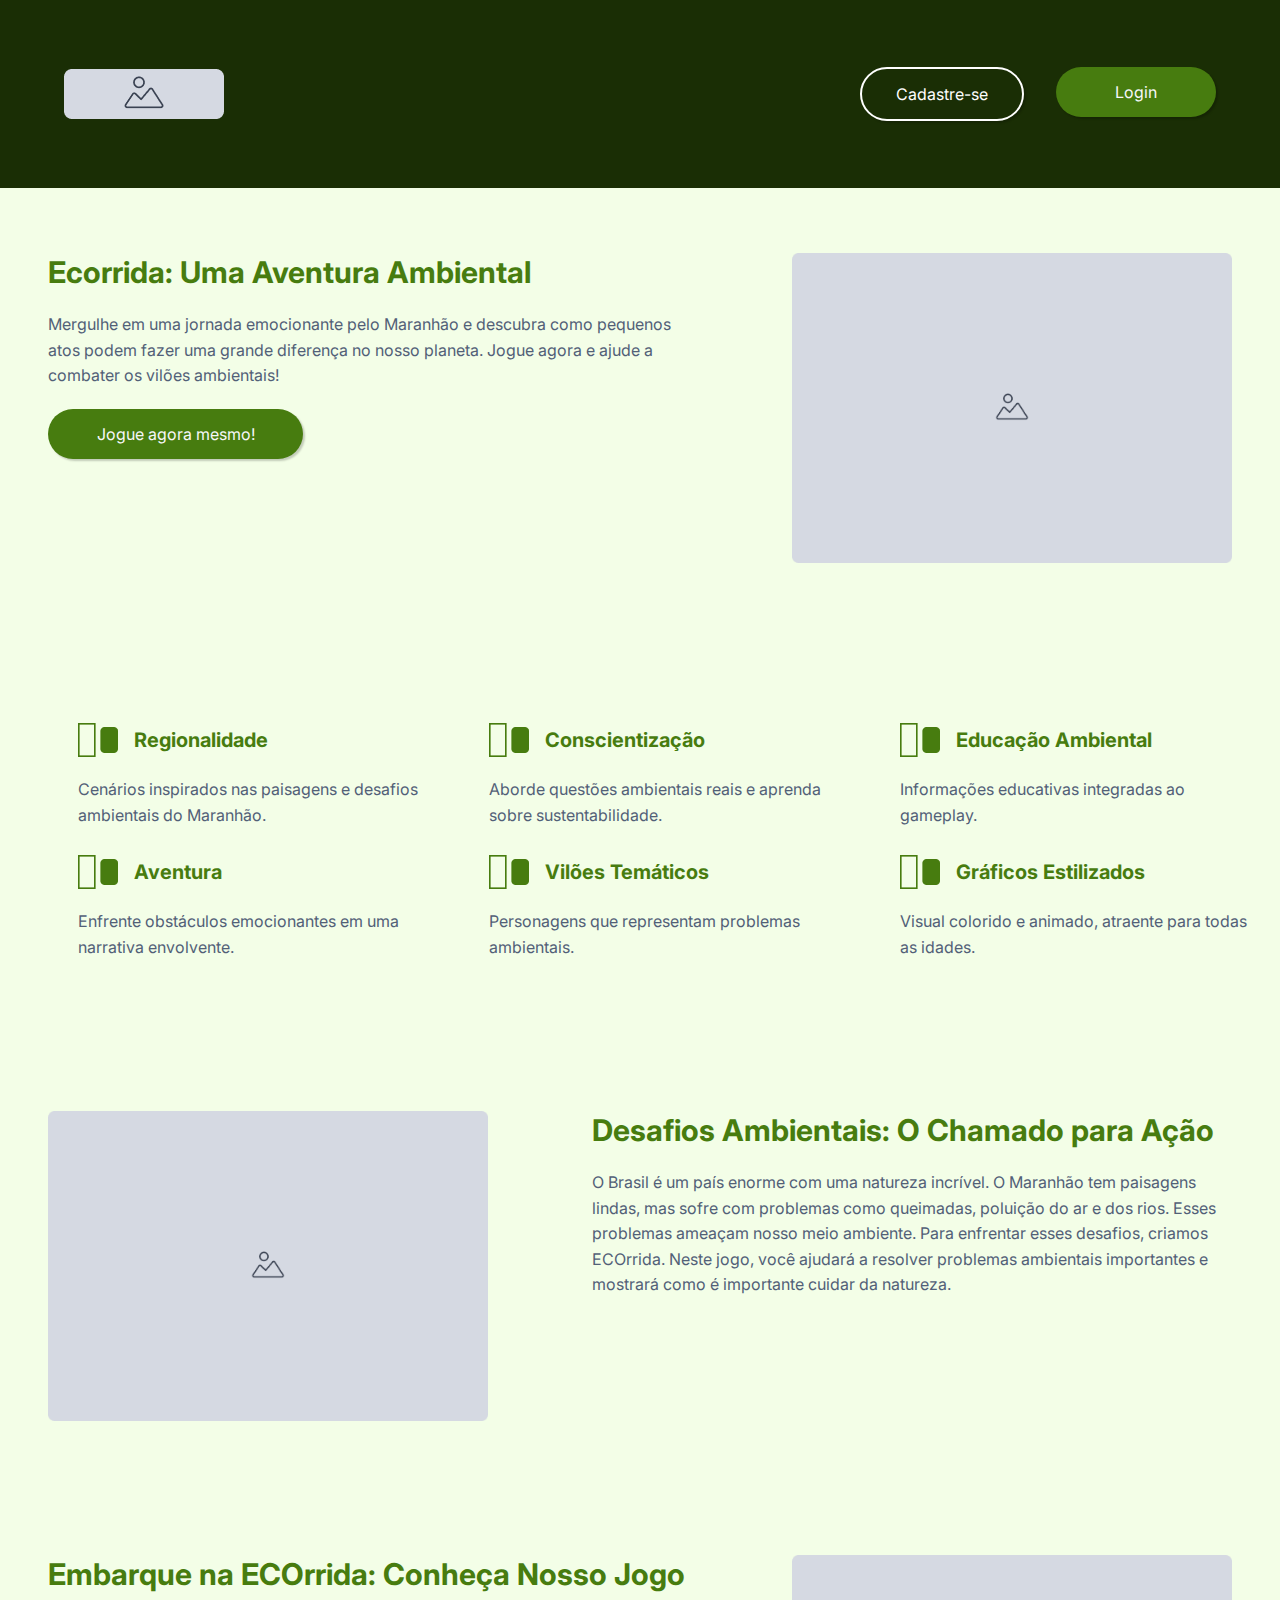
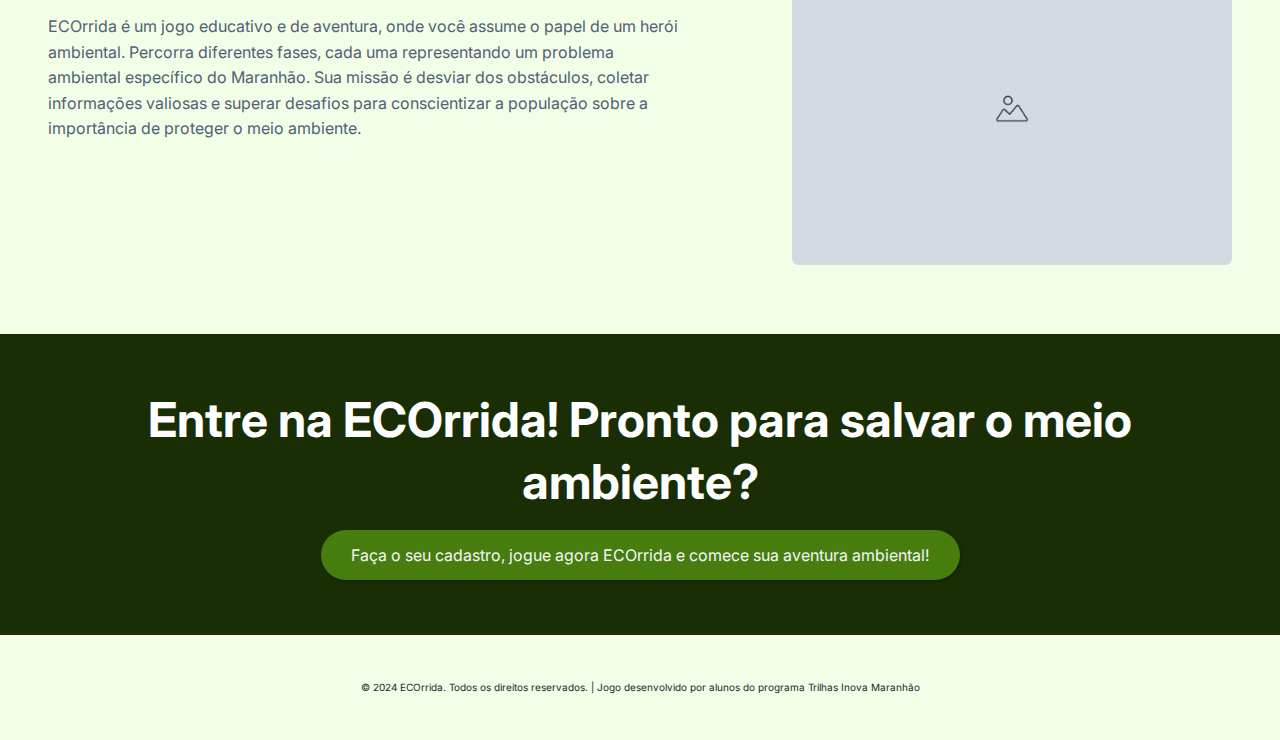
<file: index.html>
<!DOCTYPE html>
<html lang="pt-br">
<head>
    <meta charset="UTF-8">
    <meta name="viewport" content="width=device-width, initial-scale=1.0">
    <link rel="stylesheet" href="assets/css/main.css">
    <title>Landing Page</title>
</head>
<body>
    <header>
        <img class="logo" src="assets/img/logo-placeholder.png" alt="Logo">
        <div class="header-botoes">
            <a class="botao cadastro" href="cadastro.html">Cadastre-se</a>
            <a class="botao login" href="login.html">Login</a>
        </div>
    </header>
    <main>
        <section class="conteudo">
            <div>
                <h1 class="conteudo-titulo">Ecorrida: Uma Aventura Ambiental</h1>
                <br>
                <p class="conteudo-texto">Mergulhe em uma jornada emocionante pelo Maranhão e descubra como pequenos atos podem fazer uma grande diferença no nosso planeta. Jogue agora e ajude a combater os vilões ambientais!</p>
                <br>
                <a class="botao botao-conteudo" href="#">Jogue agora mesmo!</a>
            </div>
            <div class="container-imagem">
                <img class="imagem" src="assets/img/image-placeholder.png" alt="Imagem">
            </div>
        </section>
        <div>
            <ul class="bullet-points">
                <li><div class="bullet-points-icone"><img src="assets/img/Glyph.png" alt="">
                    <span class="bullet-points-titulo">Regionalidade</span></div><br>
                    <p class="bullet-points-texto">Cenários inspirados nas paisagens e desafios ambientais do Maranhão.</p></li>
                <li><div class="bullet-points-icone"><img src="assets/img/Glyph.png" alt="">
                    <span class="bullet-points-titulo">Conscientização</span></div><br>
                    <p class="bullet-points-texto">Aborde questões ambientais reais e aprenda sobre sustentabilidade.</p></li>
                <li><div class="bullet-points-icone"><img src="assets/img/Glyph.png" alt="">
                    <span class="bullet-points-titulo">Educação Ambiental</span></div><br>
                    <p class="bullet-points-texto">Informações educativas integradas ao gameplay.</p></li>
                <li><div class="bullet-points-icone"><img src="assets/img/Glyph.png" alt="">
                    <span class="bullet-points-titulo">Aventura</span></div><br>
                    <p class="bullet-points-texto">Enfrente obstáculos emocionantes em uma narrativa envolvente.</p></li>
                <li><div class="bullet-points-icone"><img src="assets/img/Glyph.png" alt="">
                    <span class="bullet-points-titulo">Vilões Temáticos</span></div><br>
                    <p class="bullet-points-texto">Personagens que representam problemas ambientais.</p></li>
                <li><div class="bullet-points-icone"><img src="assets/img/Glyph.png" alt="">
                    <span class="bullet-points-titulo">Gráficos Estilizados</span></div><br>
                    <p class="bullet-points-texto">Visual colorido e animado, atraente para todas as idades.</p ></li>
            </ul>
        </div>
        <section class="conteudo">
            <div class="container-imagem">
                <img class="imagem" src="assets/img/image-placeholder.png" alt="Imagem2">
            </div>
            <div>
                <h1 class="conteudo-titulo">Desafios Ambientais: O Chamado para Ação</h1>
                <br>
                <p class="conteudo-texto">O Brasil é um país enorme com uma natureza incrível. O Maranhão tem paisagens lindas, mas sofre com problemas como queimadas, poluição do ar e dos rios. Esses problemas ameaçam nosso meio ambiente.

                Para enfrentar esses desafios, criamos ECOrrida. Neste jogo, você ajudará a resolver problemas ambientais importantes e mostrará como é importante cuidar da natureza.</p>
            </div>
        </section>
        <section class="conteudo">
            <div>
                <h1 class="conteudo-titulo">Embarque na ECOrrida: Conheça Nosso Jogo</h1>
                <br>
                <p class="conteudo-texto">ECOrrida é um jogo educativo e de aventura, onde você assume o papel de um herói ambiental. Percorra diferentes fases, cada uma representando um problema ambiental específico do Maranhão. Sua missão é desviar dos obstáculos, coletar informações valiosas e superar desafios para conscientizar a população sobre a importância de proteger o meio ambiente.</p>
            </div>
            <div class="container-imagem">
                <img class="imagem" src="assets/img/image-placeholder.png" alt="Imagem3">
            </div>
        </section>
        <section class="conteudo-destaque">
            <h1 class="conteudo-destaque-titulo">Entre na ECOrrida! Pronto para salvar o meio ambiente?</h1>
            <a class="botao botao-destaque" href="cadastro.html">Faça o seu cadastro, jogue agora ECOrrida e comece sua aventura ambiental!</a>
        </section>
    </main>
    <footer>
        <p class="texto-footer">© 2024 ECOrrida. Todos os direitos reservados. | Jogo desenvolvido por alunos do programa Trilhas Inova Maranhão</p>
    </footer>  
</body>
</html>
</file>
<file: assets/css/main.css>
@import url('https://fonts.googleapis.com/css2?family=Inter:wght@100..900&display=swap');

* {
    padding: 0;
    margin: 0;
    font-family: var(--fonte);
}

:root {
    --background: #F3FEE7;
    --background-destaque: #1A2E05;
    --botoes-e-titulos: #477C0F;
    --botoes-e-titulos-hover: #639337;
    --texto-conteudo: #526077;
    --texto-botao: #f6f7f9;
    --texto-destaque: #FFF;
    --fonte: "Inter", sans-serif;
}

header {
    display: flex;
    align-items: center;
    justify-content: space-between;
    background-color: var(--background-destaque);
    padding: 25px 7rem;
}


.header-botoes {
    display: flex;
    gap: 2rem;
}

.botao {
    display: flex;
    border-radius: 50px;
    justify-content: center;
    align-items: center;
    text-decoration: none;
    color: var(--texto-botao);
    font-size: 16px;
    box-shadow: 2px 2px 2px rgba(0,0,0,0.2);
    cursor: pointer;
    transition: 0.5s;
}

.botao:hover {
    scale: 1.05;
    transition: all 0.5s;
}

.cadastro, .login {
    display: flex;
    height: 50px;
    width: 160px;
}

.cadastro {
    color: var(--texto-destaque);
    border: 2px solid #FFF;
}

.login {
    background-color: var(--botoes-e-titulos);
}

body {
    background-color: var(--background);
}

.conteudo {
    display: flex;
    padding: 65px 10rem;
    gap: 6.5rem;
}

.conteudo-titulo {
    font-size: 30px;
    color: var(--botoes-e-titulos);
    line-height: 130%;
}

.conteudo-texto {
    font-size: 16px;
    color: var(--texto-conteudo);
    letter-spacing: -2%;
    line-height: 1.6;
}

.botao-conteudo {
    height: 50px;
    width: 255px;
    background-color: var(--botoes-e-titulos);
}

.imagem {
    width: 540px;
    height: 380px;
}

ul {
    list-style: none;
    gap: 2rem;
    flex-wrap: wrap;
}

.bullet-points {
    display: flex;
    align-items: flex-start;
    padding: 91px 0;
    padding-left: 10rem;
}

li {
    margin: 0 1rem;
    width: 350px;
    height: 100px;
}

.bullet-points-icone {
    display: flex;
    align-items: center;
    gap: 1rem;
}

.bullet-points-titulo {
    display: flex;
    color: var(--botoes-e-titulos);
    font-size: 20px;
    line-height: 130%;
    letter-spacing: -2%;
    font-weight: bold;
}

.bullet-points-texto {
    font-size: 16px;
    color: var(--texto-conteudo);
    letter-spacing: -2%;
    line-height: 1.6;
}

.conteudo-destaque {
    display: flex;
    flex-direction: column;
    align-items: center;
    justify-content: center;
    gap: 1rem;
    background-color: var(--background-destaque);
    padding: 55px 19rem;
    text-align: center;
}

.conteudo-destaque-titulo {
    color: var(--texto-destaque);
    font-size: 48px;
    line-height: 130%;  
}

.botao-destaque {
    width: 639px;
    height: 50px;
    letter-spacing: -2%;
    background-color: var(--botoes-e-titulos);
}

footer {
    background-color: var(--background);
}

.texto-footer {
    display: flex;
    justify-content: center;
    font-size: 10px;
    color: #23272e;
    padding: 46.5px 0;
}

@media (min-width: 2500px) {
    .bullet-points {
        gap: 0;
    }
}

@media (min-width: 1600px) {
    .bullet-points {
        justify-content: space-around;
    }
}

@media (max-width: 1390px) {
    header {
        padding: 25px 3rem;
    }

    .bullet-points {
        gap: 0;
        row-gap: 2rem;
    }

    .conteudo-destaque {
        padding: 55px 5rem;
    }
}

@media (max-width: 1305px) {
    header {
        padding: 4rem;
    }

    .bullet-points {
        justify-content: space-around;
        padding-left: 3rem;
    }

    .conteudo {
        padding: 65px 3rem;
    }

    .imagem {
        width: 440px;
        height: 310px;
    }
}

@media (max-width: 1150px) {
    .container-imagem {
        display: flex;
        align-self: center;
        justify-self: center;
    }  
}

@media (max-width: 980px) {
    .header-botoes {
        gap: 1rem;
    }

    .cadastro, .login {
        width: 100px;
        font-size: 12px;
    }

    .conteudo {
        flex-direction: column;
    }

    .conteudo-destaque-titulo {
        font-size: 30px;
    }

    .botao-destaque {
        width: 400px;
        font-size: 12px;
    }
}

@media (max-width: 430px) {
    .logo {
        width: 100px;
        height: 37.5px;
    }

    header {
        padding: 25px 1rem;
    }

    .conteudo {
        padding: 35px 1rem;
        }
        
    .imagem {
        width: 300px;
        height: 212px;
    }
        
    .bullet-points {
        padding: 50px 0;
    }

    .texto-footer {
        text-align: center;
    }
}
</file>
